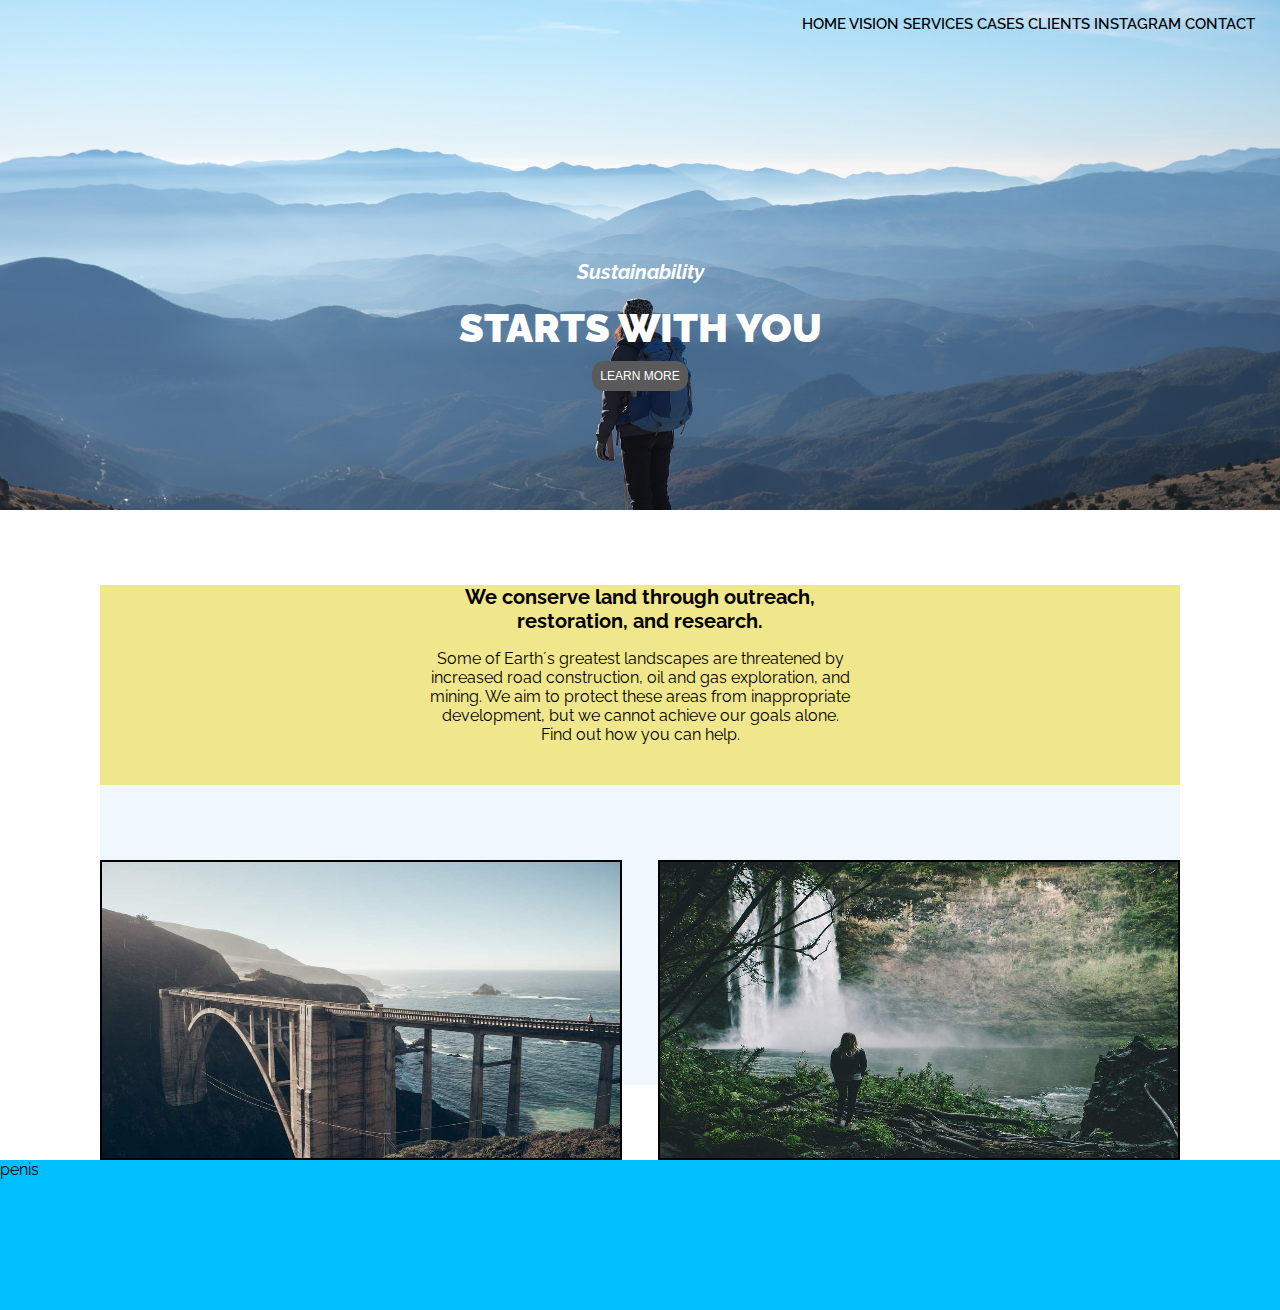
<file: index.html>
<!DOCTYPE html>
<html>
<head>
    <meta charset="utf-8">
    <title>Squarespace Boxes</title>
    <link href="css/styles.css" rel="stylesheet"/>
    <link rel="preconnect" href="https://fonts.googleapis.com">
    <link rel="preconnect" href="https://fonts.gstatic.com" crossorigin>
    <link href="https://fonts.googleapis.com/css2?family=Raleway&display=swap" rel="stylesheet">
</head>
<body>
<div id="head">
    <nav>HOME VISION SERVICES CASES CLIENTS INSTAGRAM CONTACT</nav>
    <header>
        <i><p>Sustainability</p></i>
        <strong>STARTS WITH YOU</strong>
        <br/>
        <button id="button">LEARN MORE</button>
    </header>
</div>
<section>
    <div id="main_content">
        <h1>We conserve land through outreach, restoration, and research.</h1>
        <p>Some of Earth´s greatest landscapes are threatened by increased road construction, oil and gas exploration, and mining. We aim to protect these areas from inappropriate development, but we cannot achieve our goals alone. Find out how you can help.</p>
    </div>
    <div class="column-container">
        <div class="column">
            <img class= "img" src="img/nature_left.jpg" alt="picture left">
        </div>
        <div class="column">
            <img class= "img" src="img/nature_right.jpg" alt="picture right">

        </div>
    </div>
</section>
<footer>
    penis
</footer>
</body>
</html>
</file>
<file: css/styles.css>
body {
    margin: 0;
    font-family: "Raleway", sans-serif;
}

#head {
    background-image: url("../img/main_resize.jpg");
    background-size: cover;
    width: 100%;
}

nav {
    font-size: 15px;
    font-weight: 550;
    text-align: right;
    padding-top: 15px;
    padding-right: 25px;
    height: 75px;
}

header {
    font-size: 20px;
    color: white;
    width: 80%;
    margin: auto;
    text-align: center;
    position: relative;
    top: 150px;
    height: 400px;
    font-weight: bold;
}

strong {
font-size: 40px;
}

#button {
    background-color: #5A5A5A;
    border: none;
    color: white;
    padding: 8px;
    font-size: 12px;
    margin: 10px 2px;
    border-radius: 12px;
}

section {
    background-color: aliceblue;
    margin: 75px 100px;
    height: 500px;
}

#main_content {
    background-color: khaki;
    height: 200px;
    margin-bottom: 75px;
    text-align: center;
    padding: 0px 330px;
}
h1 {
    font-size: 20px;
}

.column-container {
    height: 300px;
    display: flex;
    justify-content: space-between;
}

.column {
    display:flex;
    background-color: orange;
    border: 2px solid black;
    width: 48%;
}
.img {
    width: 100%;
    height: auto;
}

footer {
    height: 150px;
    background-color: deepskyblue;
}
</file>
